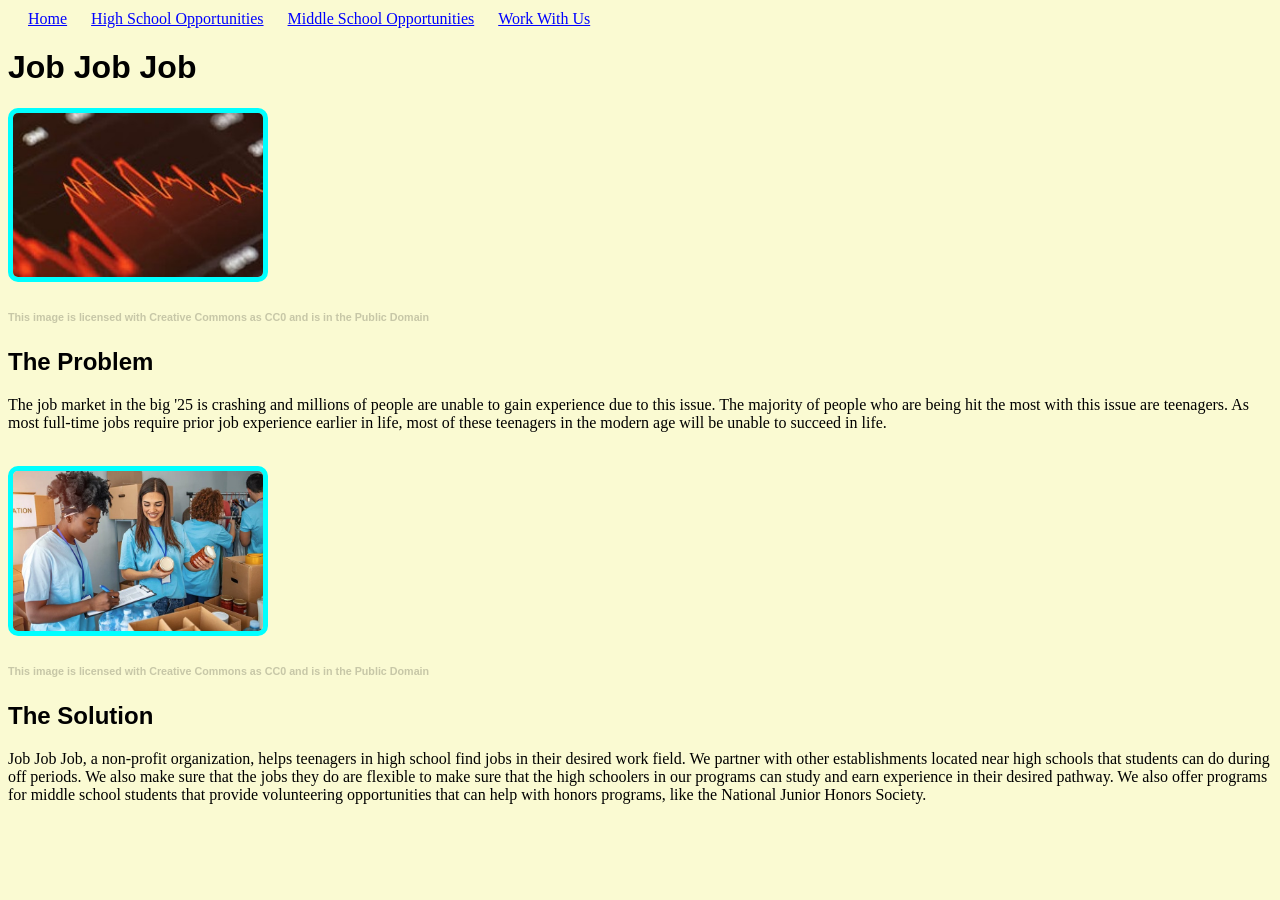
<file: index.html>
<!DOCTYPE html>
<html>
  <head>
    <link rel="stylesheet" href="style.css">
  </head>
  <body>
    <!--Nav Bar-->
    <div class="navbar">
      <a href="index.html">Home</a>
      <a href="hsopps.html">High School Opportunities</a>
      <a href="msopps.html">Middle School Opportunities</a>
      <a href="workwithus.html">Work With Us</a>
    </div>

    <!--Title-->
    <h1>Job Job Job</h1>

    <!--The Problem Image-->
    <img src="lessjobs.jpg">
    <h6>This image is licensed with Creative Commons as CC0 and is in the Public Domain</h6>

    <!--The Problem-->
    <h2>The Problem</h2>
    <p>The job market in the big '25 is crashing and millions of people are unable to gain experience due to this issue. The majority of people  who are being hit the most with this issue are teenagers. As most full-time jobs require prior job experience earlier in life, most of these teenagers in the modern age will be unable to succeed in life.</p>
    <br>

    <!--Our Solution Image-->
    <img src="volunteering.jpg">
    <h6>This image is licensed with Creative Commons as CC0 and is in the Public Domain</h6>

    <!--Our Solution-->
    <h2>The Solution</h2>
    <p>Job Job Job, a non-profit organization, helps teenagers in high school find jobs in their desired work field. We partner with other establishments located near high schools that students can do during off periods. We also make sure that the jobs they do are flexible to make sure that the high schoolers in our programs can study and earn experience in their desired pathway. We also offer programs for middle school students that provide volunteering opportunities that can help with honors programs, like the National Junior Honors Society.</p>
  </body>
</html>
</file>
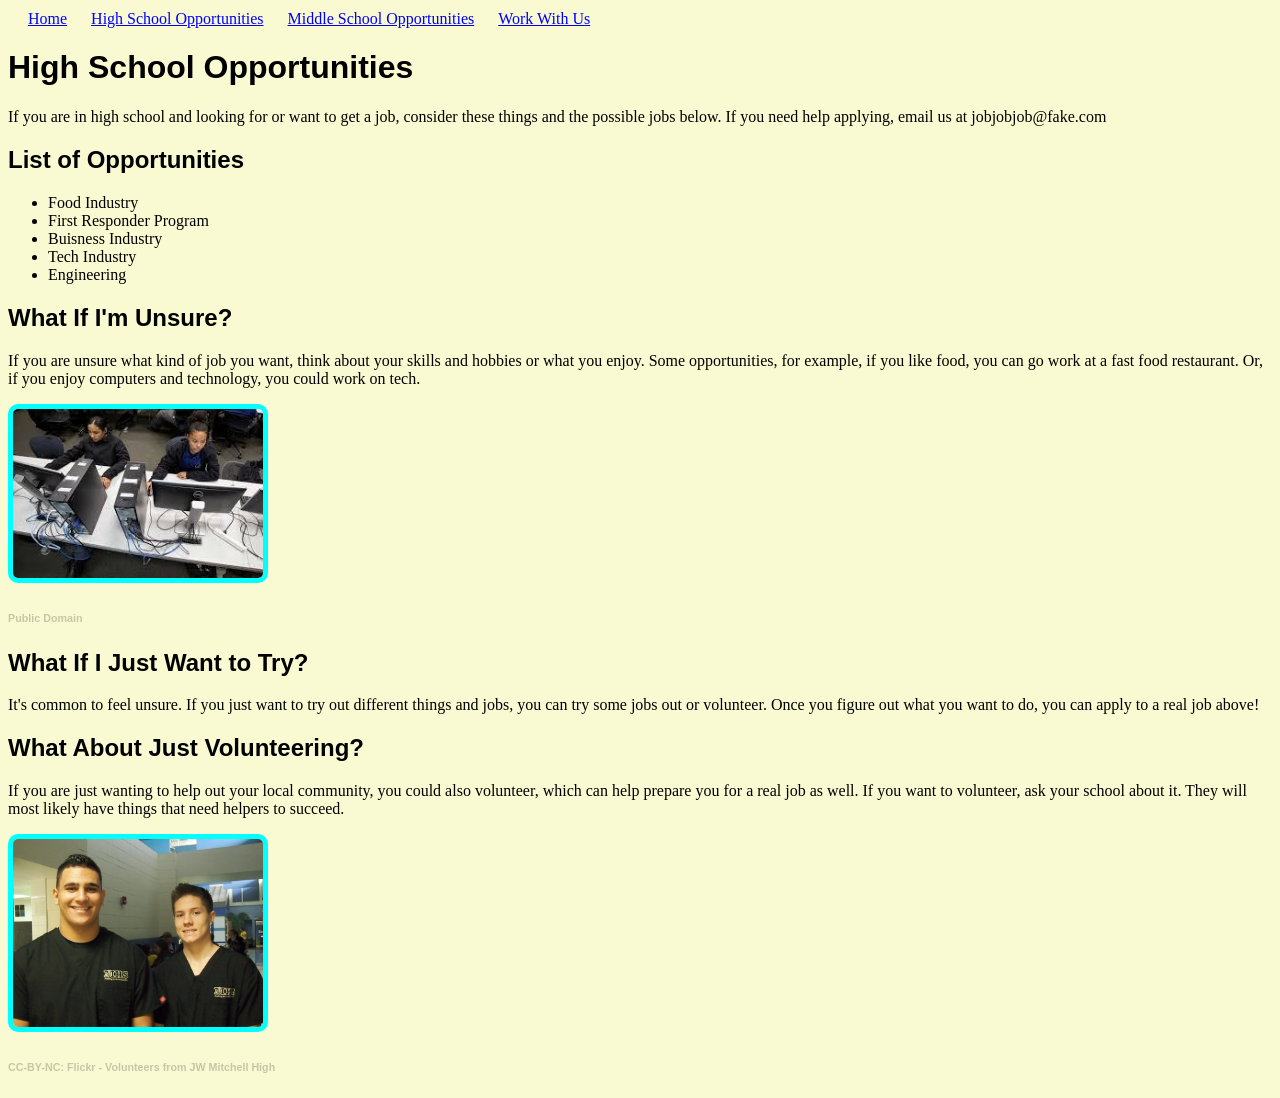
<file: hsopps.html>
<!DOCTYPE html>
<html>
  <head>
    <link rel="stylesheet" href="style.css">
  </head>
  <body>

    <!--Nav Bar-->

    <div class="navbar">
      <a href="index.html">Home</a>
      <a href="hsopps.html">High School Opportunities</a>
      <a href="msopps.html">Middle School Opportunities</a>
      <a href="workwithus.html">Work With Us</a>
    </div>

    <!--Title-->  

    <h1> High School Opportunities </h1>

    <p> If you are in high school and looking for or want to get a job, consider these things and the possible jobs below. If you need help applying, email us at jobjobjob@fake.com </p>

    <h2> List of Opportunities </h2>

    <!--List of oppourtunities-->

    <ul>
      <li> Food Industry </li>
      <li> First Responder Program </li>
      <li> Buisness Industry </li>
      <li> Tech Industry </li>
      <li> Engineering </li>
    </ul>


    <!--If you are unsure-->

    <h2> What If I'm Unsure? </h2>

    <p> If you are unsure what kind of job you want, think about your skills and hobbies or what you enjoy. Some opportunities, for example, if you like food, you can go work at a fast food restaurant. Or, if you enjoy computers and technology, you could work on tech. </p>

    <img src="peopleworking.jpg" alt="People Working">
    <h6> Public Domain </h6>

    <!--If you are not sure if you actually want to work-->

    <h2> What If I Just Want to Try? </h2>

    <p> It's common to feel unsure. If you just want to try out different things and jobs, you can try some jobs out or volunteer. Once you figure out what you want to do, you can apply to a real job above! </p>

    <!--If you just want to help out-->

    <h2> What About Just Volunteering? </h2>
    <p> If you are just wanting to help out your local community, you could also volunteer, which can help prepare you for a real job as well. If you want to volunteer, ask your school about it. They will most likely have things that need helpers to succeed. </p>
    <img src="hsvolunteers.jpg" alt="high schooler volunteers">
    <h6> CC-BY-NC: Flickr - Volunteers from JW Mitchell High </h6>
  </body>
</html>
</file>
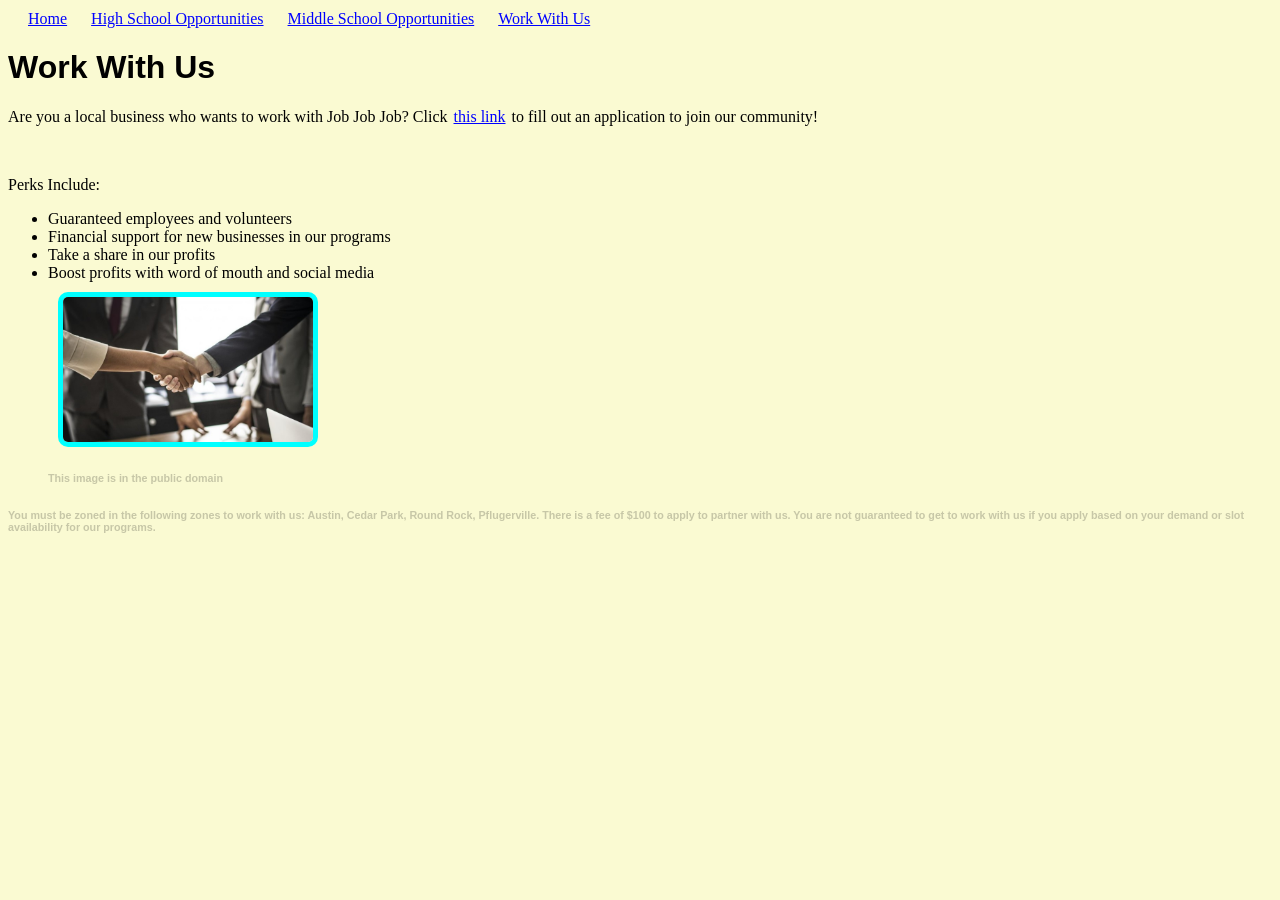
<file: workwithus.html>
<!DOCTYPE html>
<html>
  <head>
    <link rel="stylesheet" href="style.css">
  </head>
  <body>
    <!--Nav Bar-->
    <div class="navbar">
      <a href="index.html">Home</a>
      <a href="hsopps.html">High School Opportunities</a>
      <a href="msopps.html">Middle School Opportunities</a>
      <a href="workwithus.html">Work With Us</a>
    </div>


    <!--Title-->
    <h1>Work With Us</h1>

    <!--Paragraph With Google Form Link-->
    <p>Are you a local business who wants to work with Job Job Job? Click <a class="link" href="https://docs.google.com/forms/d/e/1FAIpQLScB7QMnuucrdjKD0jiDl3YD8ul_GWsEEDy82A2Bl_fqXvGvDQ/viewform?usp=header">this link</a> to fill out an application to join our community!</p>
    <br>

    <!--Perks-->
    <p>Perks Include:</p>
    <ul>
      <li>Guaranteed employees and volunteers</li>
      <li>Financial support for new businesses in our programs</li>
      <li>Take a share in our profits</li>
      <li>Boost profits with word of mouth and social media</li>

      <!--Image and Source-->
      <img class="shakinghands" src="shakinghands.jpg" alt="people shaking hands">
      <h6>This image is in the public domain</h6>
    </ul>

    <!--Extra Info-->
    <h6>You must be zoned in the following zones to work with us: Austin, Cedar Park, Round Rock, Pflugerville. There is a fee of $100 to apply to partner with us. You are not guaranteed to get to work with us if you apply based on your demand or slot availability for our programs.</h6>
  </body>
</html>
</file>
<file: style.css>
/*Elements For Whole Site*/

body {
  background-color: lightgoldenrodyellow;
  font-family: cursive;

}

/*Elements For Text*/
p {
  font-family:cursive;
}

/*Elements For Images*/

img {
  width: 250px;
  border-width: 5px;
  border-color: aqua;
  border-style: solid;
  border-radius: 10px;
}

/*Elements For Headers*/

h1 {
  font-family:sans-serif;
}

h2 {
  font-family:sans-serif;
}

h6 {
  font-family:sans-serif;
  opacity: 20%;
}

/*Elements For Hyperlinks*/
a {
  font-family: cursive;
  margin: 10px;
}

a:link {
  color:blue;
}

a:visited {
  color:blue;
}

a:hover {
  color: red;
}

a:active {
  color: orange;
}

/*Classes*/
.navbar {
  margin:10px;
}

.link {
  margin:2px;
  color: lightgreen;
}

.shakinghands {
  display: flex;
  flex-wrap: wrap;
  margin: 10px;
  justify-content: flex-end;
  align-content: flex-end;
}
</file>
